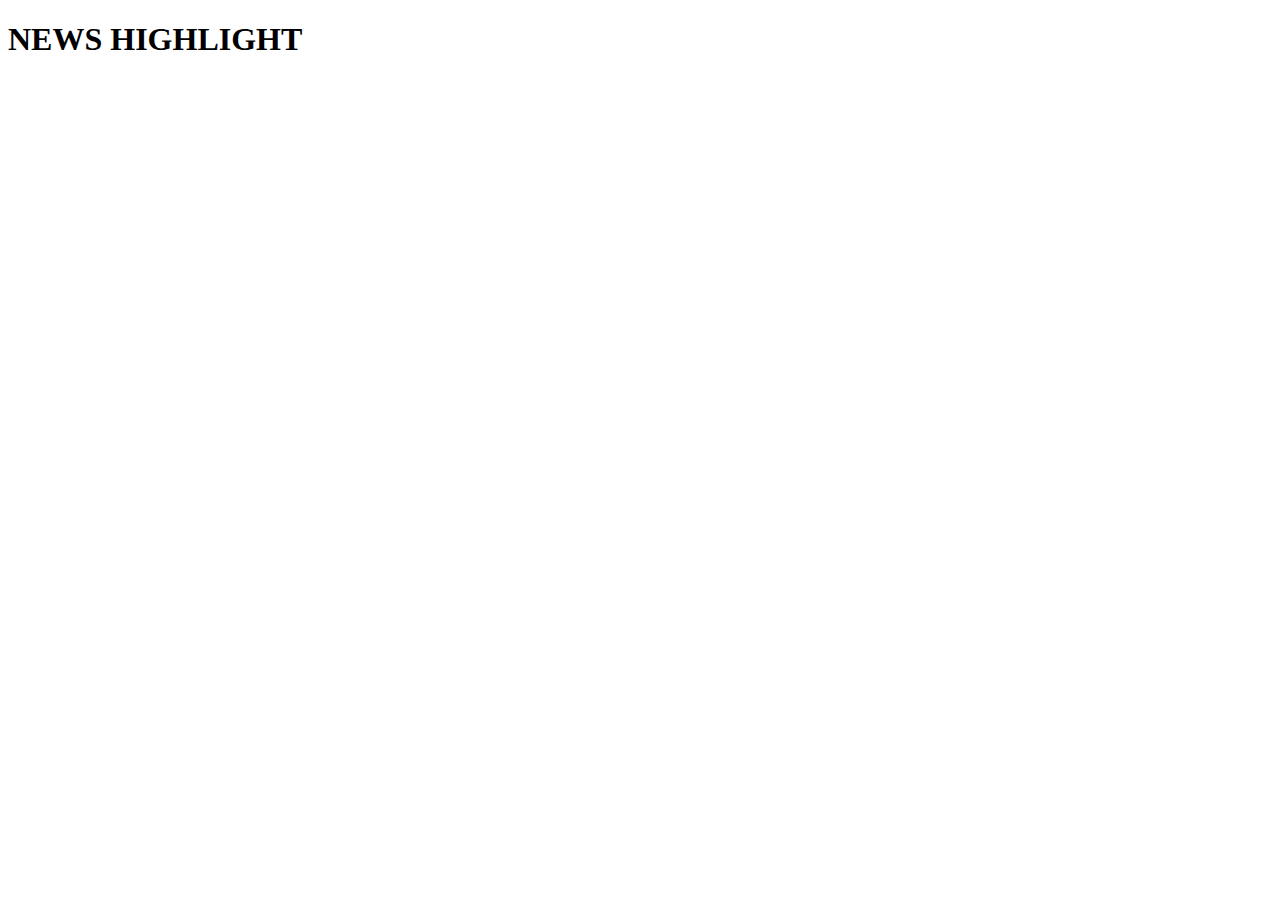
<file: app/templates/navbar.html>
<!DOCTYPE html>
<html lang="en">
<head>
    <meta charset="UTF-8">
    <meta name="viewport" content="width=device-width, initial-scale=1.0">
    <meta http-equiv="X-UA-Compatible" content="ie=edge">
   <title></title>

</head>
<body>
<div class="container loc">

        <div class="row ">
                <div class="col-md-4 col-lg-4 nava">
                            
                </div>
            
                <div class="col-md-4 col-lg-4 ">
                        <h1 class="naf">NEWS    HIGHLIGHT</h1>
                </div>
            
                <div class="col-md-4 col-lg-4 ">
                                      
                </div>
        </div>
    
</div> 
         
    
          
     
</body>
</html>
</file>
